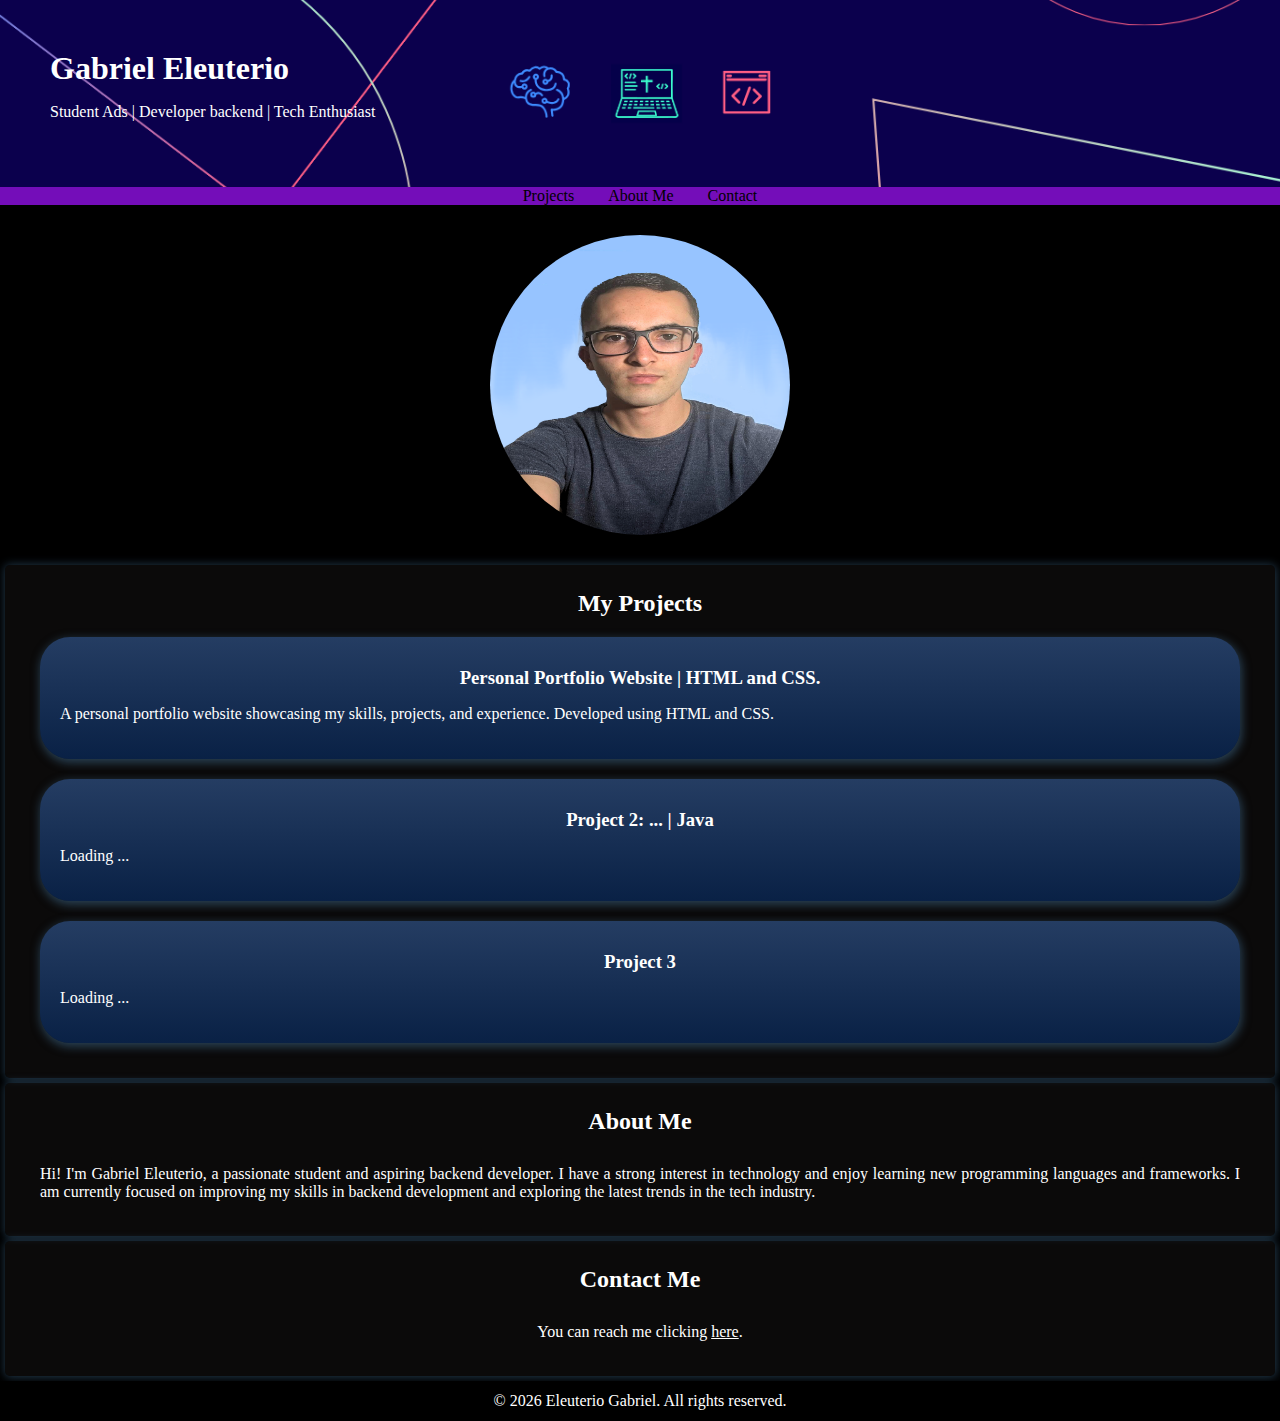
<file: index.html>
<!DOCTYPE html>
<html lang="en">
<head>
    <meta charset="UTF-8">
    <meta name="viewport" content="width=device-width, initial-scale=1.0">
    <title>Eleuterio Gabriel.</title>
    <link rel="stylesheet" href="./css/style.css">
    <link rel="shortcut icon" href="favicon.ico" type="image/x-icon">
</head>
<body>
    <header>
        <h1>Gabriel Eleuterio</h1>
        <p>Student Ads | Developer backend | Tech Enthusiast</p>
    </header>
    <main>
        <nav>
            <a href="https://github.com/EleuterioGabrieldev" rel="external" target="_blank">Projects</a>
            <a href="../MyPage/aboutme.html" rel="_self">About Me</a>
            <a href="../MyPage/contact.html" rel="_self">Contact</a>
        </nav>
        <img src="./assets/img/propicture.png" alt="profile picture" class="profile-picture">
        <section class="projects">
            <h2>My Projects</h2>
            <div class="project1">
                <div class="project1-content">
                    <h3>Personal Portfolio Website | HTML and CSS.</h3>
                    <p>A personal portfolio website showcasing my skills, projects, and experience. Developed using HTML and CSS.</p>
                </div>
            </div>
            <div class="project2">
                <h3>Project 2: ... | Java</h3>
                <p>Loading ...</p>
            </div>
            <div class="project3">
                <h3>Project 3</h3>
                <p>Loading ...</p>
            </div>
        </section>
        <section class="about">
            <h2>About Me</h2>
            <p>Hi! I'm Gabriel Eleuterio, a passionate student and aspiring backend developer. I have a strong interest in technology and enjoy learning new programming languages and frameworks. I am currently focused on improving my skills in backend development and exploring the latest trends in the tech industry.</p>
        </section>
        <section class="contact">
            <h2>Contact Me</h2>
            <p>You can reach me clicking <a href="../MyPage/contact.html" rel="_self">here</a>.</p>
        </section>
    </main>
    <footer>
        <p>&copy; 2026 Eleuterio Gabriel. All rights reserved.</p>
    </footer>
</body>
</html>
</file>
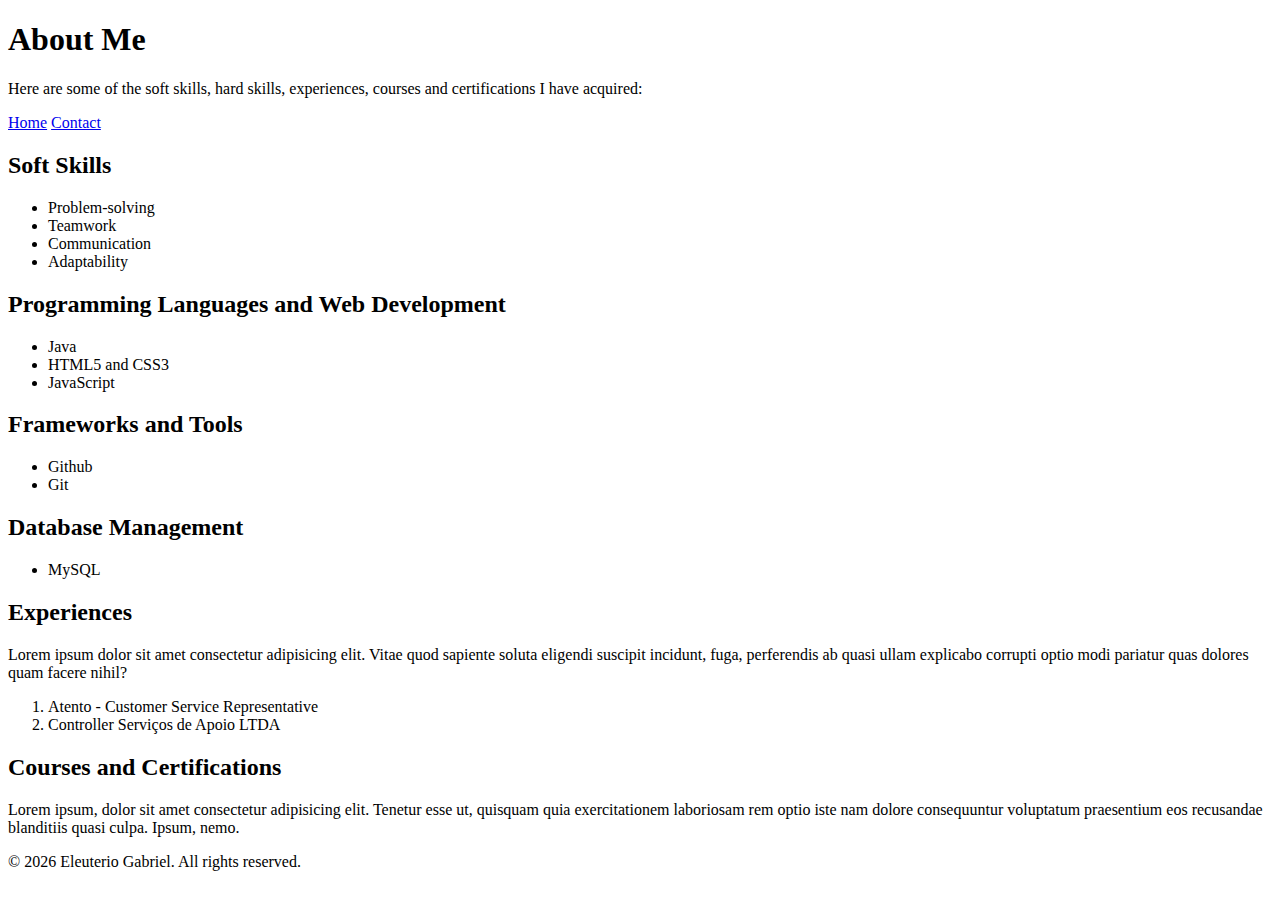
<file: aboutme.html>
<!DOCTYPE html>
<html lang="en">
<head>
    <meta charset="UTF-8">
    <meta name="viewport" content="width=device-width, initial-scale=1.0">
    <title>About Me</title>
    <link rel="stylesheet" href="./css/about.css">
</head>
<body>
    <header>
        <h1>About Me</h1>
        <p>Here are some of the soft skills, hard skills, experiences, courses and certifications I have acquired:</p>
        <nav>
            <a href="../index.html">Home</a>
            <a href="../contact.html">Contact</a>
        </nav>
    </header>
    <main>
        <section class="softsks">
            <h2>Soft Skills</h2>
            <ul>
                <li>Problem-solving</li>
                <li>Teamwork</li>
                <li>Communication</li>
                <li>Adaptability</li>
            </ul>
        </section>
        <section class="hardsks">
            <article class="languages">
                <h2>Programming Languages and Web Development</h2>
                <ul>
                    <li>Java</li>
                    <li>HTML5 and CSS3</li>
                    <li>JavaScript</li>
                </ul>
            </article>
            <article class="version-control">
                <h2>Frameworks and Tools</h2>
                <ul>
                    <li>Github</li>
                    <li>Git</li>
                </ul>
            </article>
            <article class="data">
                <h2>Database Management</h2>
                <ul>
                    <li>MySQL</li>
                </ul>
            </article>
        </section>
        <section class="exp">
            <h2>Experiences</h2>
            <p>Lorem ipsum dolor sit amet consectetur adipisicing elit. Vitae quod sapiente soluta eligendi suscipit incidunt, fuga, perferendis ab quasi ullam explicabo corrupti optio modi pariatur quas dolores quam facere nihil?</p>
            <ol>
                <li>Atento - Customer Service Representative</li>
                <li>Controller Serviços de Apoio LTDA</li>
            </ol>
        </section>
        <section class="crs_unt">
            <h2>Courses and Certifications</h2>
            <p>Lorem ipsum, dolor sit amet consectetur adipisicing elit. Tenetur esse ut, quisquam quia exercitationem laboriosam rem optio iste nam dolore consequuntur voluptatum praesentium eos recusandae blanditiis quasi culpa. Ipsum, nemo.</p>
        </section>
    </main>
    <footer>
        <p>&copy; 2026 Eleuterio Gabriel. All rights reserved.</p>
    </footer>
</body>
</html>
</file>
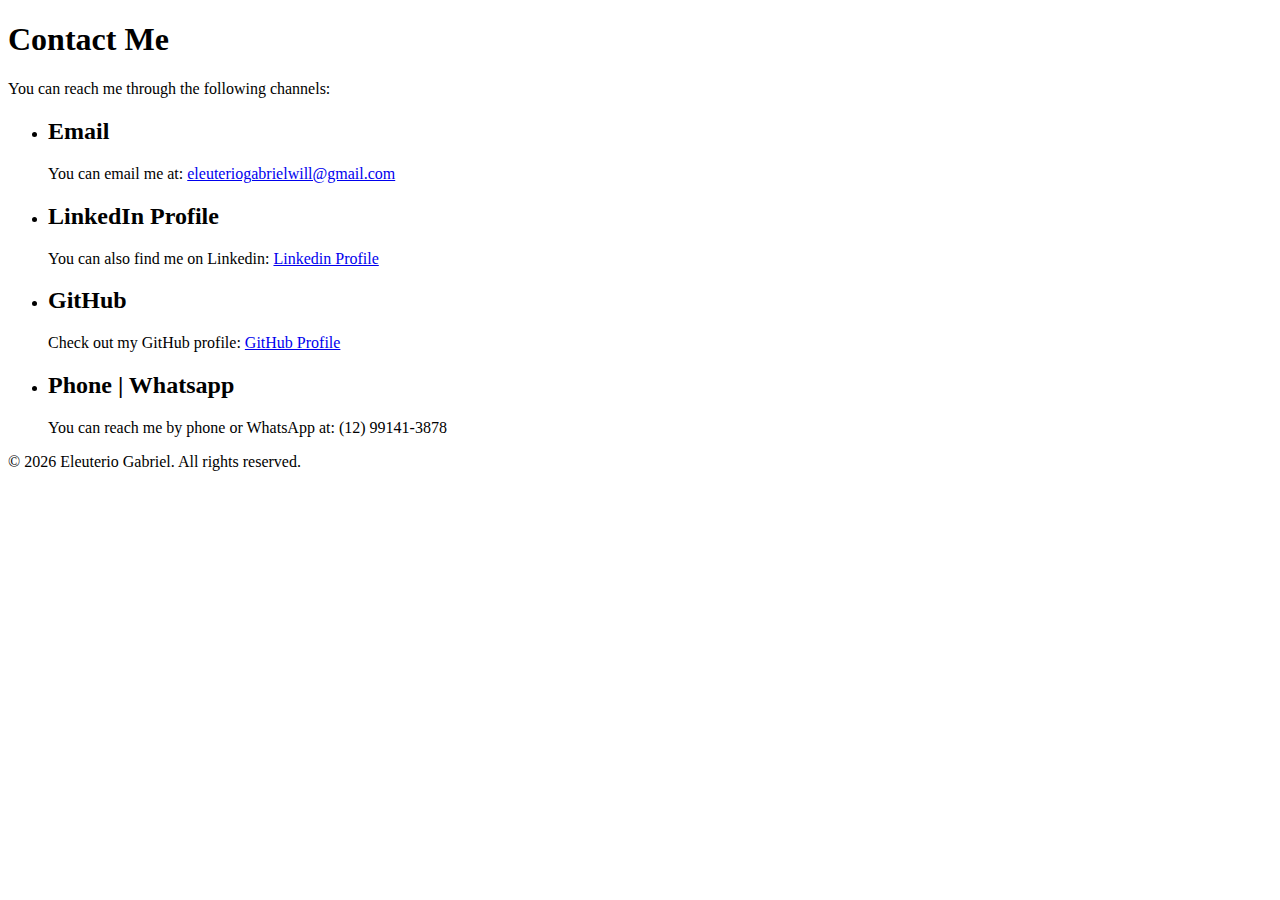
<file: contact.html>
<!DOCTYPE html>
<html lang="en">
<head>
    <meta charset="UTF-8">
    <meta name="viewport" content="width=device-width, initial-scale=1.0">
    <title>Contact Me</title>
    <link rel="stylesheet" href="./css/contact.css">
</head>
<body>
    <header>
        <h1>Contact Me</h1>
        <p>You can reach me through the following channels:</p>
    </header>
    <main>
        <section class="cont">
            <ul>
                <li>
                    <h2>Email</h2>
                    <p>You can email me at: <a href="mailto:eleuteriogabrielwill@gmail.com">eleuteriogabrielwill@gmail.com</a></p>
                </li>
                <li>
                    <h2>LinkedIn Profile</h2>
                    <p>You can also find me on Linkedin: <a href="https://www.linkedin.com/in/eleuteriogabriel" target="_blank">Linkedin Profile</a></p>
                </li>
                <li>
                    <h2>GitHub</h2>
                    <p>Check out my GitHub profile: <a href="https://github.com/EleuterioGabrielDev" target="_blank">GitHub Profile</a></p>
                </li>
                <li>
                    <h2>Phone | Whatsapp</h2>
                    <p>You can reach me by phone or WhatsApp at: (12) 99141-3878</p>
                </li>
            </ul>
        </section>
    </main>
    <footer>
        <p>&copy; 2026 Eleuterio Gabriel. All rights reserved.</p>
    </footer>
</body>
</html>
</file>
<file: css/style.css>
@charset "UTF-8";

:root {
    --nav:  #890fdbd7;
    --proj1: #4d8dee63;
    --proj2: #0740966c;
    --shadow: #45729783;
    --backss: #1a181869;
    --body: #000000;
}

body {
    background-color: var(--body);
    color: #ffffff;
    margin: 0;
    padding: 0;
}

header {
    padding: 50px;
    text-align: justify;
    background: #202020 url(../assets/img/fundo.png) center center no-repeat scroll;
    background-size: cover;
}

header > h1 {
    margin: 0;
}

nav {
    background-color: var(--nav);
    text-align: center;
}

nav a {
    color: #000000;
    text-decoration: none;
    margin: 15px;
}

nav a:hover {
    text-decoration: underline;
}

img.profile-picture {
    display: block;
    width: 300px;
    height: 300px;
    border-radius: 50%;
    margin: 30px auto;
}

h2 {
    margin-top: 10px;
    text-align: center;
}

h3 {
    margin: 10px;
    text-align: center;
}

.projects {
    background-color: var(--backss);
    margin: 5px;
    padding: 15px;
    border-radius: 5px;
    box-shadow: 0.1px 0.1px 10px 0 var(--shadow);
}

.project1 {
    background-image: linear-gradient(to bottom, var(--proj1), var(--proj2));
    border-radius:  30px;
    box-shadow: 1px 3px 10px 1px var(--shadow);
    margin: 20px;
    padding: 20px;
}

.project2 {
    background-image: linear-gradient(to bottom, var(--proj1), var(--proj2));
    border-radius: 30px;
    box-shadow: 1px 3px 10px 1px var(--shadow);
    margin: 20px;
    padding: 20px;
}

.project3 {
    background-image: linear-gradient(to bottom, var(--proj1), var(--proj2));
    border-radius: 30px;
    box-shadow: 1px 3px 10px 1px var(--shadow);
    margin: 20px;
    padding: 20px;
}

.about {
    background-color: var(--backss);
    margin: 5px;
    padding: 15px;
    border-radius: 5px;
    box-shadow: 0.1px 0.1px 10px 0.1px var(--shadow);
}

.about p {
    justify-content: center;
    text-align: justify;
    padding: 10px;
    margin: 10px;
}

.contact {
    background-color: var(--backss);
    margin: 5px;
    padding: 15px;
    border-radius: 5px;
    box-shadow: 0.1px 0.1px 10px 0.1px var(--shadow);
}

.contact p {
    justify-content: center;
    text-align: center;
    padding: 10px;
    margin: 10px;
}

.contact a {
    color: #ffffff;
    text-decoration: underline;
}

footer {
    background-color: #000000;
    text-align: center;
    padding: 1px;
}

footer p {
    margin: 0;
    padding: 10px;
}
</file>
<file: css/about.css>
@charset "UTF-8";
</file>
<file: css/contact.css>
@charset "UTF-8";
</file>
